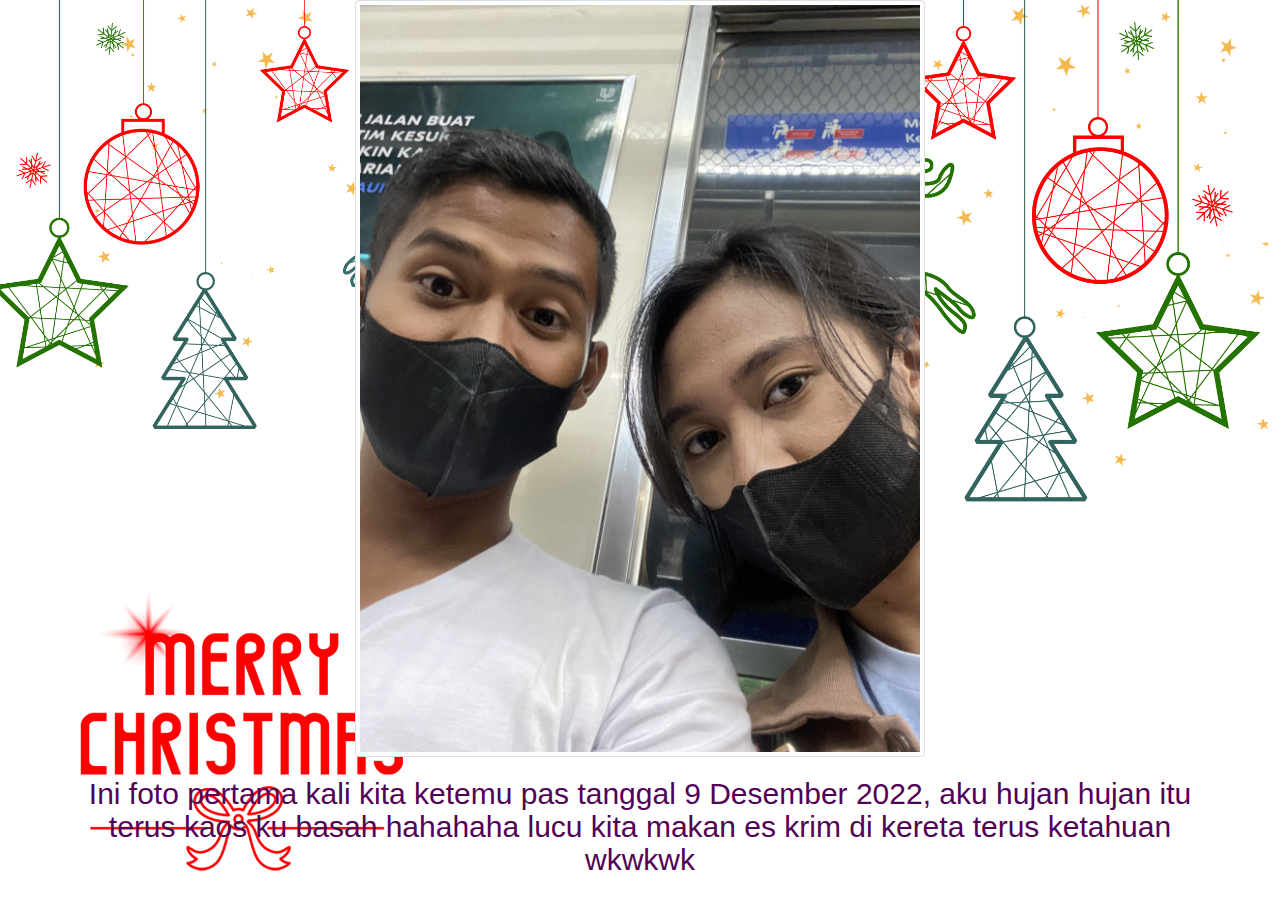
<file: MeryChristmasLan1.html>
<!DOCTYPE html>
<html lang="en">

<head>
    <meta charset="UTF-8">
    <meta http-equiv="X-UA-Compatible" content="IE=edge">
    <meta name="viewport" content="width=device-width, initial-scale=1">
    <link rel="stylesheet" href="https://maxcdn.bootstrapcdn.com/bootstrap/3.4.1/css/bootstrap.min.css">
    <script src="https://ajax.googleapis.com/ajax/libs/jquery/3.6.0/jquery.min.js"></script>
    <script src="https://maxcdn.bootstrapcdn.com/bootstrap/3.4.1/js/bootstrap.min.js"></script>
    <link rel="stylesheet" href="layer.css">
    <title>9-12-2022</title>
    <link href="https://fonts.googleapis.com/css2?family=Moo+Lah+Lah&family=Tourney:wght@200&display=swap" rel="stylesheet">
</head>

<body>
    <div class="container">
        <img src="img1.jpg" class="img-thumbnail" alt="Cinque Terre" width="304" height="236">
        <h2>Ini foto pertama kali kita ketemu pas tanggal 9 Desember 2022, aku hujan hujan itu terus kaos ku basah hahahaha lucu kita makan es krim di kereta terus ketahuan wkwkwk</h2>
    </div>
</body>

</html>
</file>
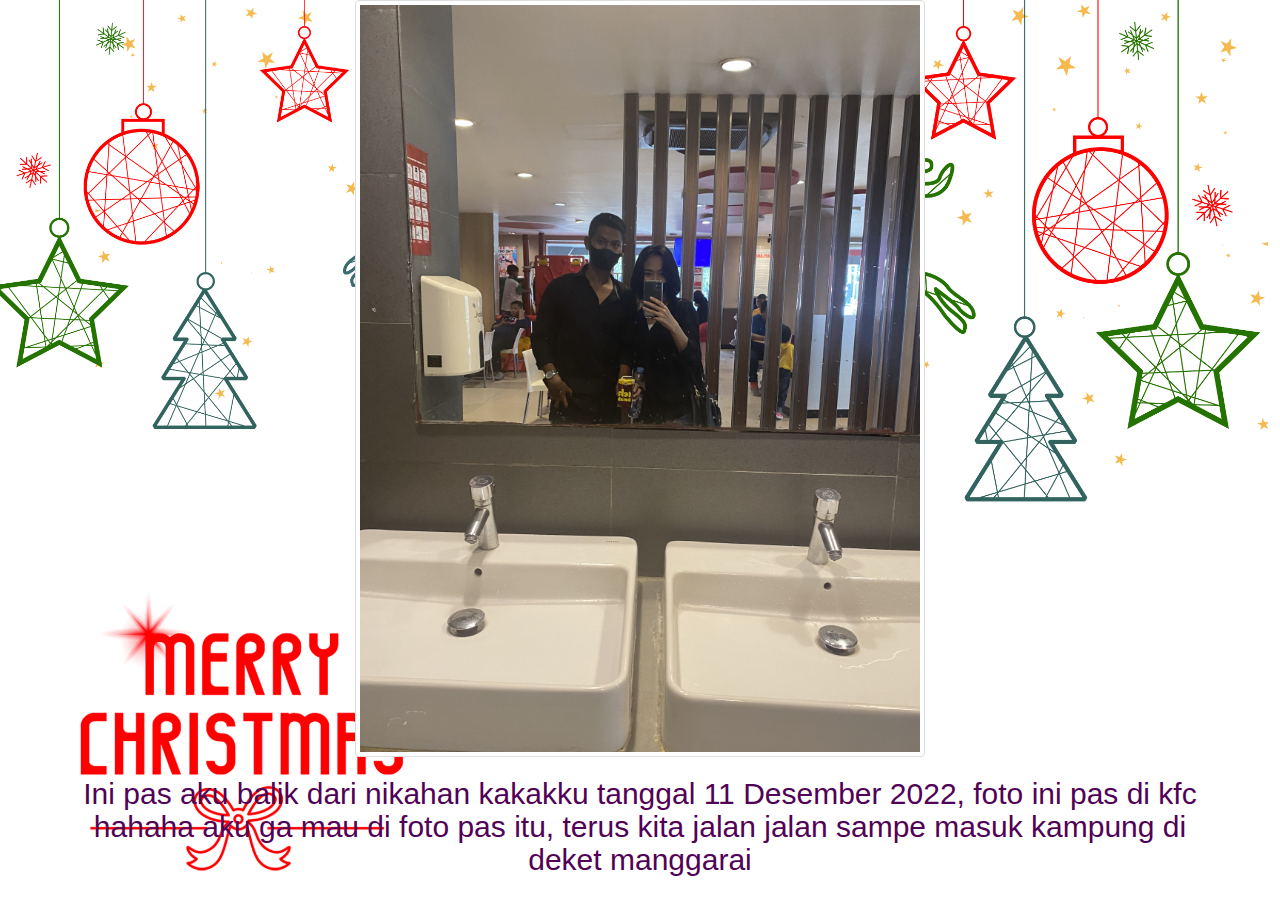
<file: MeryChristmasLan2.html>
<!DOCTYPE html>
<html lang="en">

<head>
    <meta charset="UTF-8">
    <meta http-equiv="X-UA-Compatible" content="IE=edge">
    <meta name="viewport" content="width=device-width, initial-scale=1">
    <link rel="stylesheet" href="https://maxcdn.bootstrapcdn.com/bootstrap/3.4.1/css/bootstrap.min.css">
    <script src="https://ajax.googleapis.com/ajax/libs/jquery/3.6.0/jquery.min.js"></script>
    <script src="https://maxcdn.bootstrapcdn.com/bootstrap/3.4.1/js/bootstrap.min.js"></script>
    <link rel="stylesheet" href="layer.css">
    <title>11-12-2022</title>
    <link href="https://fonts.googleapis.com/css2?family=Moo+Lah+Lah&family=Tourney:wght@200&display=swap" rel="stylesheet">
</head>

<body>

    <div class="container">
        <img src="Img2.jpeg" class="img-thumbnail" alt="Cinque Terre" width="304" height="236">
        <h2>Ini pas aku balik dari nikahan kakakku tanggal 11 Desember 2022, foto ini pas di kfc hahaha aku ga mau di foto pas itu, terus kita jalan jalan sampe masuk kampung di deket manggarai</h2>
    </div>
    
</body>
</html>
</file>
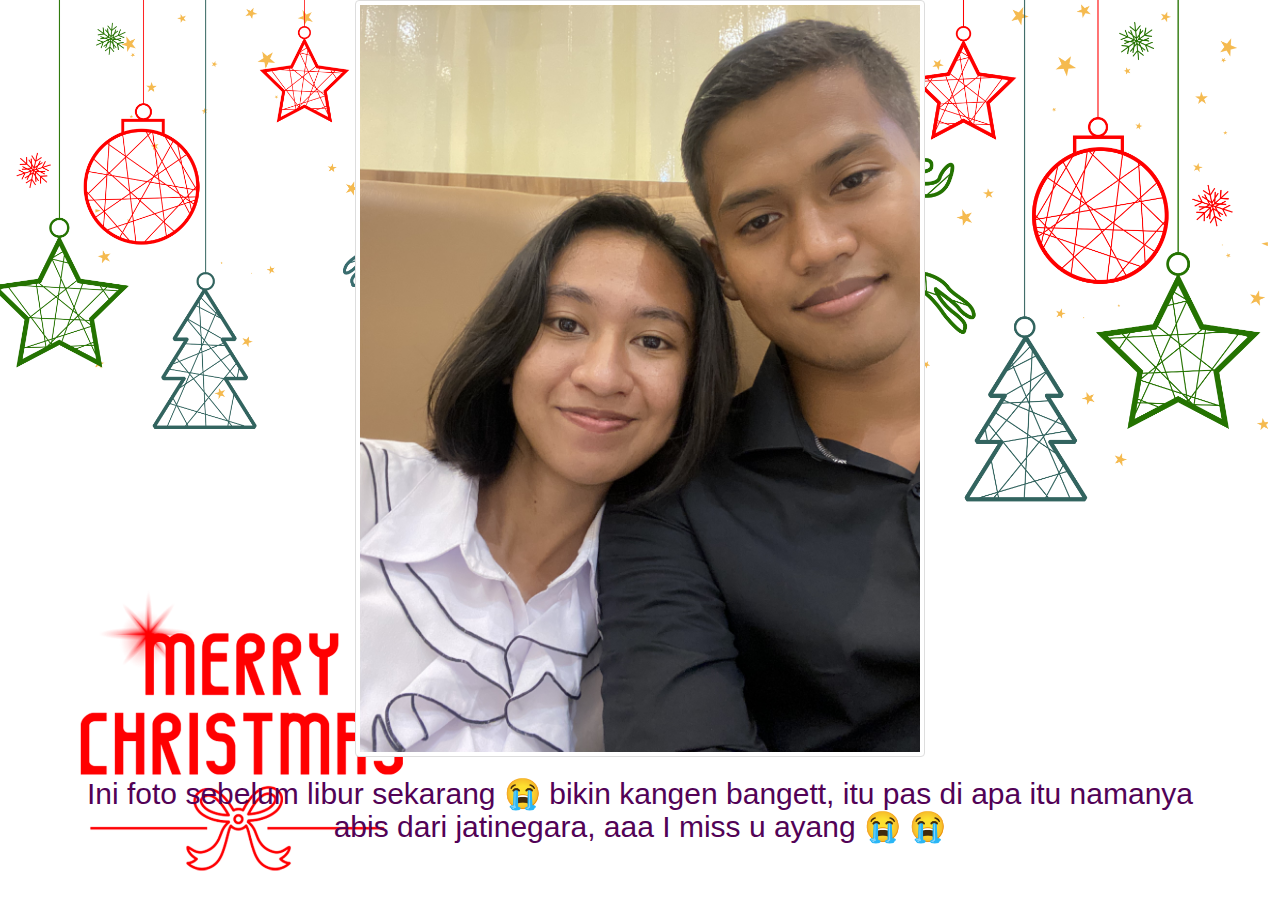
<file: MeryChristmasLan3.html>
<!DOCTYPE html>
<html lang="en">

<head>
    <meta charset="UTF-8">
    <meta http-equiv="X-UA-Compatible" content="IE=edge">
    <meta name="viewport" content="width=device-width, initial-scale=1">
    <link rel="stylesheet" href="https://maxcdn.bootstrapcdn.com/bootstrap/3.4.1/css/bootstrap.min.css">
    <script src="https://ajax.googleapis.com/ajax/libs/jquery/3.6.0/jquery.min.js"></script>
    <script src="https://maxcdn.bootstrapcdn.com/bootstrap/3.4.1/js/bootstrap.min.js"></script>
    <link rel="stylesheet" href="layer.css">
    <title>21-12-2022 </title>
    <link href="https://fonts.googleapis.com/css2?family=Moo+Lah+Lah&family=Tourney:wght@200&display=swap" rel="stylesheet">
</head>

<body>

    <div class="container">
        <img src="Img3.jpeg" class="img-thumbnail" alt="Cinque Terre" width="304" height="236">
        <h2>Ini foto sebelum libur sekarang 😭 bikin kangen bangett, itu pas di apa itu namanya abis dari jatinegara, aaa I miss u ayang 😭 😭 </h2>
    </div>

</body>

</html>
</file>
<file: layer.css>
body {
    margin-left: 0%;
    margin-top: 0%;
    background-image: url("background.png");
    background-repeat: no-repeat;
    background-attachment: fixed;
    background-size: cover;
}

img {
    width: 50%;
    height: auto;
    position: relative;
    left: 50%;
    margin: 0 auto;
    transform: translate(-50%, 0);
    animation-name: move;
    animation-duration: 2s;
    animation-fill-mode: forwards;
}

h2 {
    width: 100%;
    text-align: center;
    color: rgb(82, 2, 86);
}
</file>
